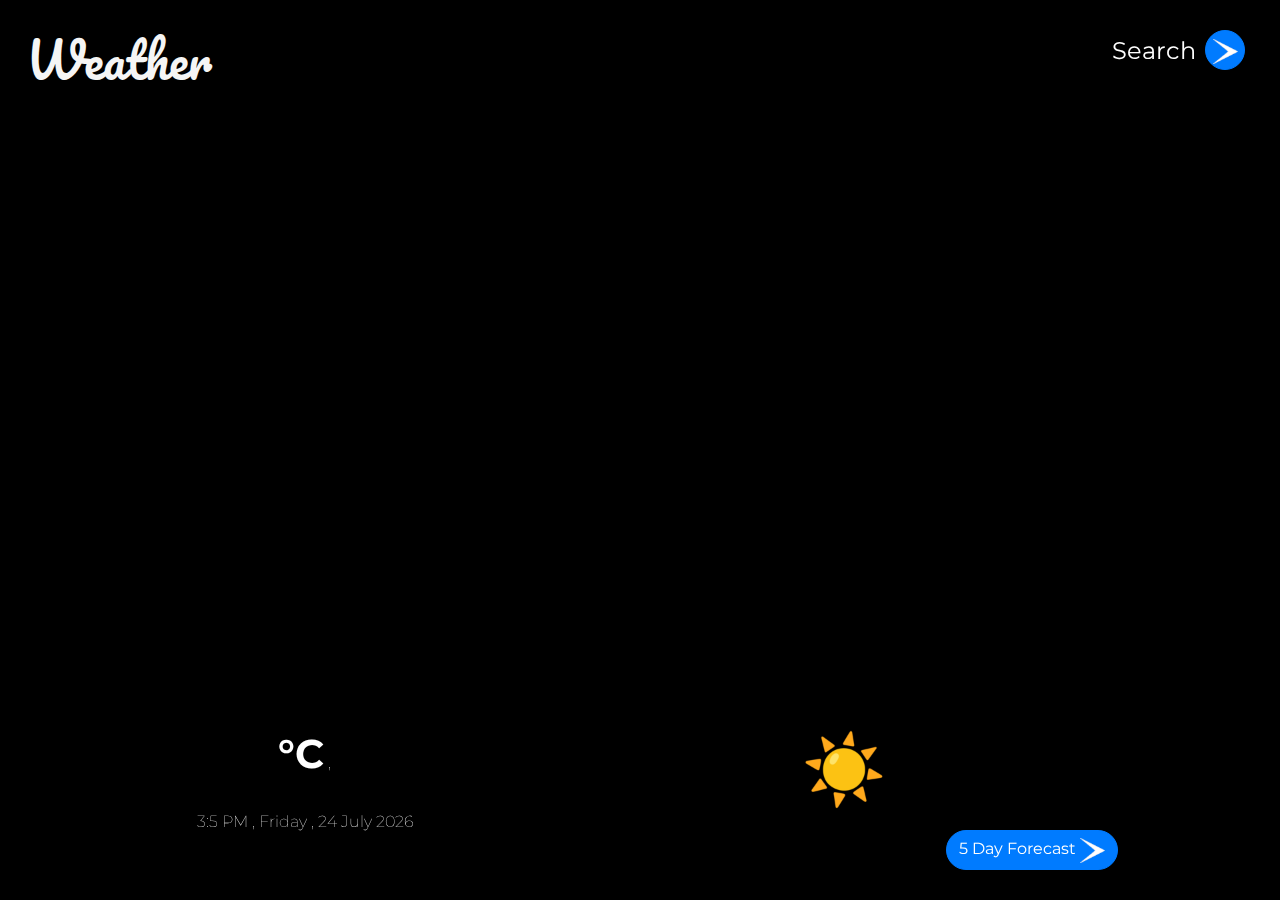
<file: index.html>
<!DOCTYPE html>
<html lang="en">

<head>
    <meta charset="UTF-8">
    <meta http-equiv="X-UA-Compatible" content="IE=edge">
    <meta name="viewport" content="width=device-width, initial-scale=1.0">
    <title>Weather</title>
    <!-- fonts -->
    <link rel="preconnect" href="https://fonts.googleapis.com">
    <link rel="preconnect" href="https://fonts.gstatic.com" crossorigin>
    <link href="https://fonts.googleapis.com/css2?family=Montserrat:wght@300&family=Pacifico&display=swap"
        rel="stylesheet">
    <!-- fav icon -->
    <link rel="shortcut icon" href="favicn.ico">
    <link rel="icon" href="favicn.ico">
    <!-- bootstrap -->
    <link rel="stylesheet" href="https://cdn.jsdelivr.net/npm/bootstrap@4.0.0/dist/css/bootstrap.min.css"
        integrity="sha384-Gn5384xqQ1aoWXA+058RXPxPg6fy4IWvTNh0E263XmFcJlSAwiGgFAW/dAiS6JXm" crossorigin="anonymous">
    <script src="https://code.jquery.com/jquery-3.2.1.slim.min.js"
        integrity="sha384-KJ3o2DKtIkvYIK3UENzmM7KCkRr/rE9/Qpg6aAZGJwFDMVNA/GpGFF93hXpG5KkN"
        crossorigin="anonymous"></script>
    <script src="https://cdn.jsdelivr.net/npm/popper.js@1.12.9/dist/umd/popper.min.js"
        integrity="sha384-ApNbgh9B+Y1QKtv3Rn7W3mgPxhU9K/ScQsAP7hUibX39j7fakFPskvXusvfa0b4Q"
        crossorigin="anonymous"></script>
    <script src="https://cdn.jsdelivr.net/npm/bootstrap@4.0.0/dist/js/bootstrap.min.js"
        integrity="sha384-JZR6Spejh4U02d8jOt6vLEHfe/JQGiRRSQQxSfFWpi1MquVdAyjUar5+76PVCmYl"
        crossorigin="anonymous"></script>
    <!-- personalised style sheet -->
    <link rel="stylesheet" href="style.css">

</head>

<body>
    <!-- title weather -->
    <h1>Weather</h1>
    <!-- next page button -->
    <div class="search-div">
        <h4 class="btn-title">Search</h4>
        <!-- search button -->
        <a href="search.html">
            <button id="next-btn" class="next-btn btn btn-primary btn-lg">
                <img class="next-btn-img" src="arrow.png">
            </button>
        </a>
    </div>
    <!-- Weather container -->

    <div class="container">
        <div class="row">
            <!-- temperature and city -->
            <div class="col-lg-6 col-md-6 col-sm-6">
                <h2 id="temp"></h2>
                <h4>°C</h4>
                <p>, </p>
                <h4 id="city"></h4>
            </div>
            <!-- weather icon -->
            <div class="col-lg-6 col-md-6 col-sm-6">
                <img id="weather-icon" class="icon-img" src="sunny.png">

            </div>
        </div>
        <div class="row">
            <!-- time day and date -->
            <div class="col-lg-6 col-md-6 col-sm-6">
                <p id="time"></p>
                <p id="ampm"></p>
                <p>,</p>
                <p id="day"></p>
                <p>,</p>
                <p id="date"></p>
            </div>
            <!-- weather description -->
            <div class="col-lg-6 col-md-6 col-sm-6">
                <p id="desc"></p>
            </div>
        </div>
        <a href="forecast.html">
            <button  class="forecast-btn btn btn-primary ms-auto me-auto" >
                5 Day Forecast
                <img class="next-btn-img" src="arrow.png">
            </button>
        </a>
    </div>
    
    <script src="index.js"></script>
</body>

</html>
</file>
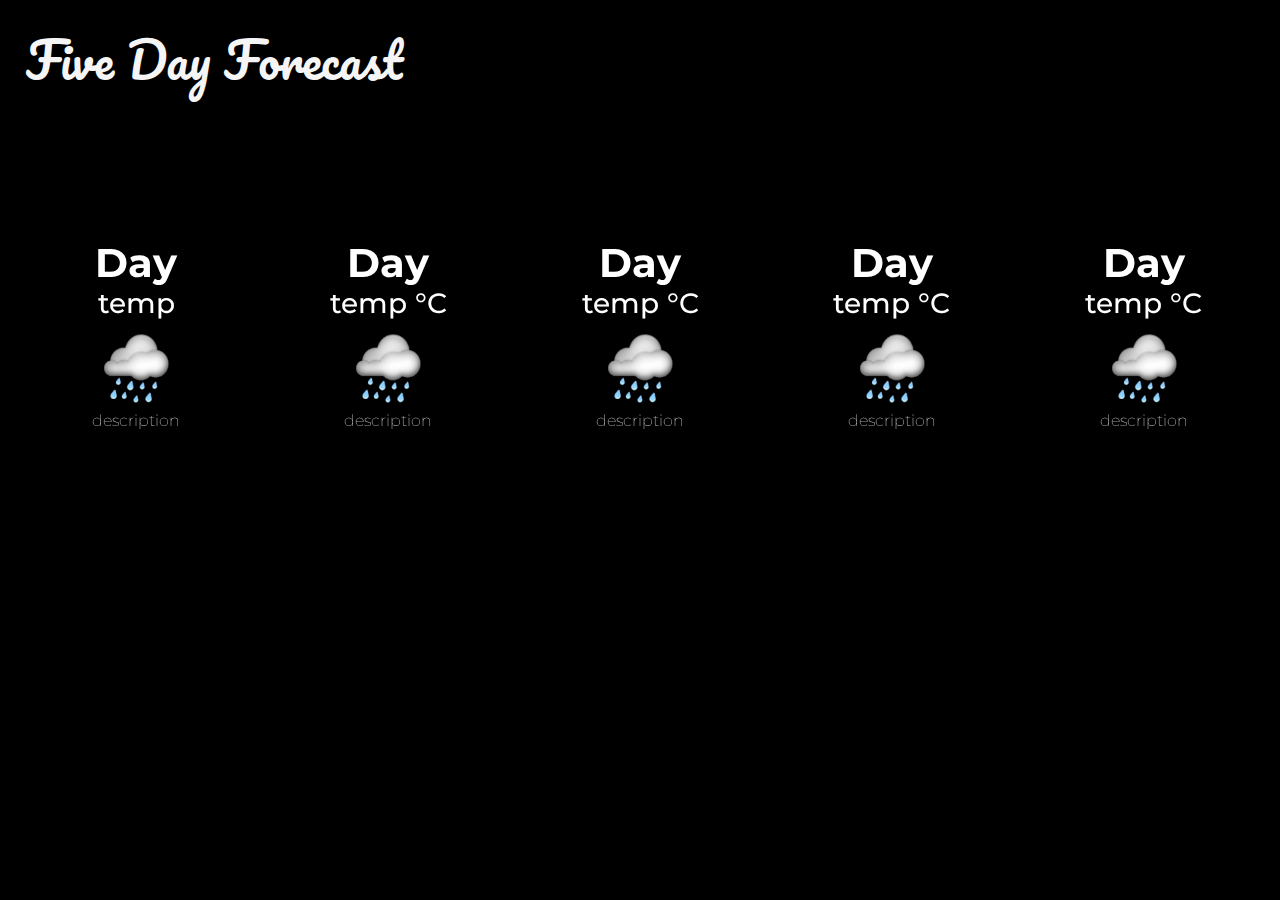
<file: forecast.html>
<!DOCTYPE html>
<html lang="en">
<head>
    <meta charset="UTF-8">
    <meta http-equiv="X-UA-Compatible" content="IE=edge">
    <meta name="viewport" content="width=device-width, initial-scale=1.0">
    <title>Five Day Forecast</title>
    <!-- fonts -->
    <link rel="preconnect" href="https://fonts.googleapis.com">
    <link rel="preconnect" href="https://fonts.gstatic.com" crossorigin>
    <link href="https://fonts.googleapis.com/css2?family=Montserrat:wght@300&family=Pacifico&display=swap"
        rel="stylesheet">
    <!-- fav icon -->
    <link rel="shortcut icon" href="images/favicn.ico">
    <link rel="icon" href="images/favicn.ico">
    <!-- bootstrap -->
    <link rel="stylesheet" href="https://cdn.jsdelivr.net/npm/bootstrap@4.0.0/dist/css/bootstrap.min.css"
        integrity="sha384-Gn5384xqQ1aoWXA+058RXPxPg6fy4IWvTNh0E263XmFcJlSAwiGgFAW/dAiS6JXm" crossorigin="anonymous">
    <script src="https://code.jquery.com/jquery-3.2.1.slim.min.js"
        integrity="sha384-KJ3o2DKtIkvYIK3UENzmM7KCkRr/rE9/Qpg6aAZGJwFDMVNA/GpGFF93hXpG5KkN"
        crossorigin="anonymous"></script>
    <script src="https://cdn.jsdelivr.net/npm/popper.js@1.12.9/dist/umd/popper.min.js"
        integrity="sha384-ApNbgh9B+Y1QKtv3Rn7W3mgPxhU9K/ScQsAP7hUibX39j7fakFPskvXusvfa0b4Q"
        crossorigin="anonymous"></script>
    <script src="https://cdn.jsdelivr.net/npm/bootstrap@4.0.0/dist/js/bootstrap.min.js"
        integrity="sha384-JZR6Spejh4U02d8jOt6vLEHfe/JQGiRRSQQxSfFWpi1MquVdAyjUar5+76PVCmYl"
        crossorigin="anonymous"></script>
    <!-- personalised style sheet -->
    <link rel="stylesheet" href="style.css">

</head>
<body>
    <h1>Five Day Forecast</h1>
    <div class="fluid-container">
        <div class="row">
            <div class="day1 col">
                <div class="container1">
                    <h4 id="day1">Day</h4><br>
                    <h3 id="temp1">temp</h3>
                    <img id="icon1" class="icon-img" src="rain.png"><br>
                    <p id="desc1">description</p>
                </div>
            </div>
            <div class="day2 col">
                <div class="container1">
                    <h4 id="day2">Day</h4><br>
                    <h3 id="temp2">temp <span>°C</span> </h3>
                    <img id="icon2" class="icon-img" src="rain.png"><br>
                    <p id="desc2">description</p>
                </div>
            </div>
            <div class="day3 col">
                <div class="container1">
                    <h4 id="day3">Day</h4><br>
                    <h3 id="temp3">temp <span>°C</span> </h3>
                    <img id="icon3" class="icon-img" src="rain.png"><br>
                    <p id="desc3">description</p>
                </div>
            </div>
            <div class="day4 col">
                <div class="container1">
                    <h4 id="day4">Day</h4><br>
                    <h3 id="temp4">temp <span>°C</span> </h3>
                    <img id="icon4" class="icon-img" src="rain.png"><br>
                    <p id="desc4">description</p>
                </div>
            </div>
            <div class="day5 col">
                <div class="container1">
                    <h4 id="day5">Day</h4><br>
                    <h3 id="temp5">temp <span>°C</span> </h3>
                    <img id="icon5" class="icon-img" src="rain.png"><br>
                    <p id="desc5">description</p>
                </div>
            </div>
            
        </div>
    </div>
    <script src="forecast.js"></script>
</body>
</html>
</file>
<file: style.css>
/* -------index.html-------- */
body {
    background-image: url('https://source.unsplash.com/1600x900/?weather');
    background-attachment: fixed;
    background-position: center center;
    background-repeat: no-repeat;
    background-size: cover;
    background-color: black;
    padding: 2%;
    margin: 0px;
    color: white;
    font-family: 'montserrat', sans-serif;

}

/* weather title */
h1 {
    font-size: 3rem;
    display: inline-block;
    font-weight: 500;
    font-family: 'pacifico', sans-serif;
    color: whitesmoke;
    margin-top: 5px;
}

/* h2 used for temperature */
h2 {
    font-size: 3.5rem;
    display: inline-block;
    font-weight: 800;
}

/* h4 used for city */
h4 {
    display: inline-block;
    font-size: 2.5rem;
    font-weight: bold;
    margin-bottom: 0px;
}

/* p used for day, date and time */
p {
    display: inline-block;
    font-weight: lighter;
    font-size: 1rem;
}

/* search button  */
.search-div {
    position: absolute;
    right: 20px;
    top: 20px;
    background-color: rgb(1, 1, 1, 0.1);
    backdrop-filter: blur(5px);
    padding: 10px 5px 0px 5px;
    border-radius: 20px;
    text-align: center;


}

.btn-title {
    text-align: center;
    font-size: 1.5rem;
    font-weight: normal;
}

/* weather container */
.container {
    background-color: rgb(1, 1, 1, 0.1);
    backdrop-filter: blur(10px);
    border-radius: 30px;
    position: absolute;
    bottom: 30px;
    left: 30px;
    padding: 20px;
    height: auto;
    width: 85%;
    text-align: center;
    line-height: 1.5em;

}

/* weather description icon */
.icon-img {
    height: 80px;
    width: 80px;
}

/* search next button */
.next-btn {
    margin: 0px 10px 10px 5px;
    border-radius: 100%;
    height: 40px;
    width: 40px;
    padding: 3px;
    text-align: center;

}

/* search next button icon */
.next-btn-img {
    height: 25px;
    width: 25px;
}

/* ------SEARCH.HTML PAGE-------- */
.search-bar {
    margin-top: 20px;
    display: absolute;
    right: 0px;

}

input {
    padding: 2px 5px 2px 10px;
    height: 40px;
    width: 350px;
    border-radius: 10px;
    border: none;
    background-color: whitesmoke;
    color: black;
}

.search-btn {
    height: 40px;
    width: 42px;
    border-radius: 10px;
    padding: 5px;
    background-color: blue;
}

.forecast-btn{
    border-radius: 25px;
    width: auto;
    height: 2.5rem;
    padding: auto;
    
    position: absolute;
    bottom: 0px;
    right: 0px;
}

.container1{
    height: auto;
    width: auto;
    background-color: rgb(1, 1, 1, 0.1);
    backdrop-filter: blur(5px);
    border-radius: 30px;
    margin: 10px;
    padding: 10px;
    text-align: center;
    align-items: center;
}
.fluid-container{
    margin-top: 10%;
    margin-bottom: 5%;
}
</file>
